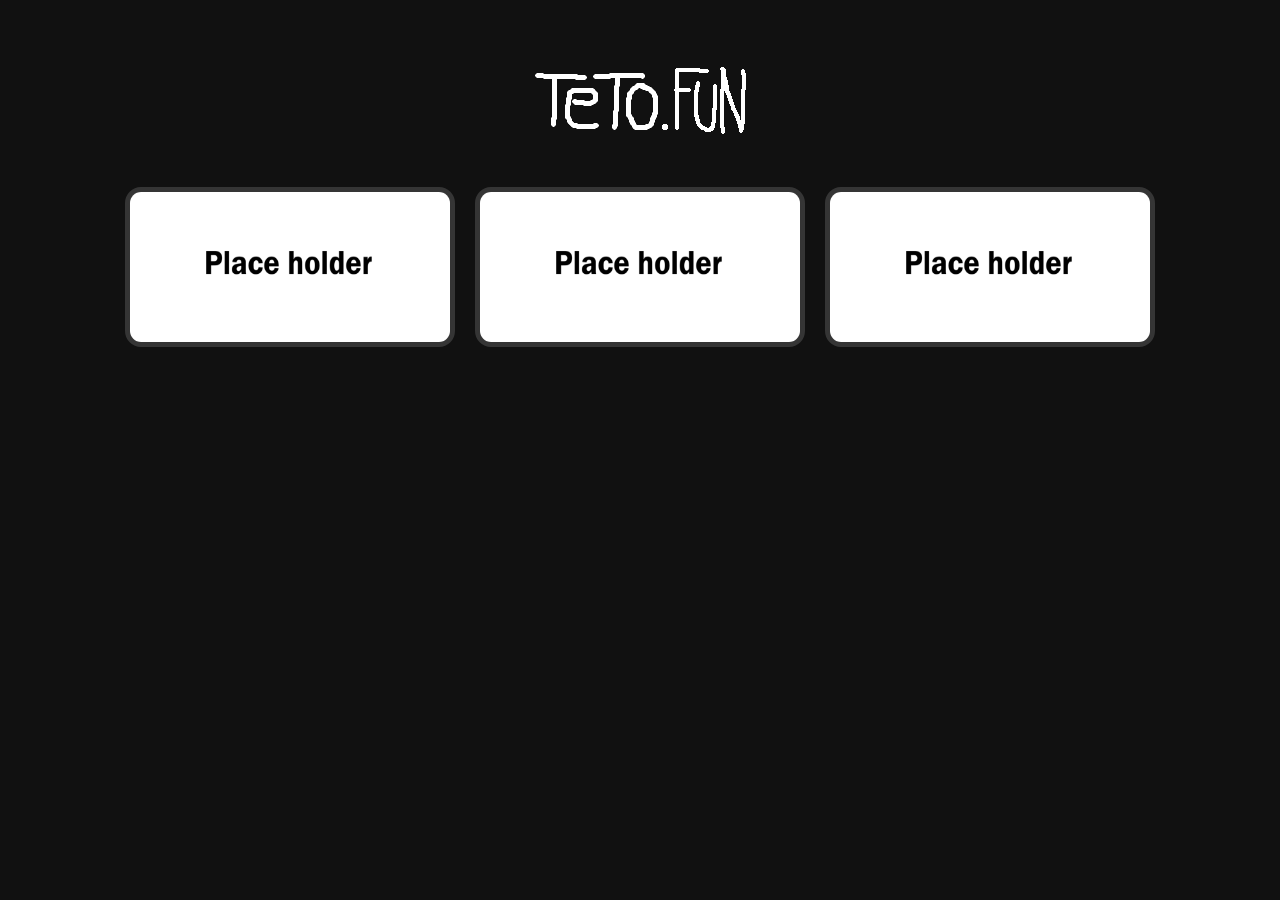
<file: site/games/games.html>
<!DOCTYPE html>
<html lang="en">
<head>
    <meta charset="UTF-8">
    <meta name="viewport" content="width=device-width, initial-scale=1.0">
    <link rel="icon" type="image/png" href="https://kasanete.to/img/favicon.png" />
    <title>Teto.Fun</title>

    <style>
        body {
            margin: 0;
            padding: 0;
            background-color: #111111; 
            font-family: 'Nunito', sans-serif;
        }

        .container {
            max-width: 1200px;
            margin: 0 auto;
            padding: 60px 20px;
        }

        header {
            text-align: center;
            margin-bottom: 40px; 
        }

        .main-logo {
            max-width: 340px;
            height: auto;
            display: inline-block;
        }

        .games-row {
            display: flex;
            justify-content: center;
            align-items: center;
            gap: 20px; 
            flex-wrap: wrap; 
        }

        .game-card {
            display: block; 
            text-decoration: none;
            
            width: 320px; 
            height: 150px; 
            
            border: 5px solid #353535;
            border-radius: 16px; 
            overflow: hidden; 
            
            transition: transform 0.2s ease, box-shadow 0.2s ease;
            box-shadow: none; 
        }

        .game-card:hover {
            transform: translateY(-4px); 
            box-shadow: 0 6px 12px rgba(0, 0, 0, 0.06); 
        }

        .game-card img {
            width: 100%;      
            height: 100%;     
            object-fit: fill; 
            display: block;   
            margin: 0;
            padding: 0;
        }
    </style>
</head>
<body>

    <div class="container">
        <header>
            <img src="./logo.png" alt="teto.Fun Logo" class="main-logo">
        </header>

        <main class="games-row">
            
            <a href="./hol/songs.html" class="game-card">
                <img src="./HIGH.png" alt="Higher or Lower card">
            </a>

            <a href="./memory/tetosmemory.html" class="game-card">
                <img src="./HIGH.png" alt="Game 2 Thumbnail">
            </a>

            <a href="./cookie/clicker.html" class="game-card">
                <img src="./HIGH.png" alt="pearto clicker">
            </a>

        </main>
    </div>

</body>
</html>
</file>
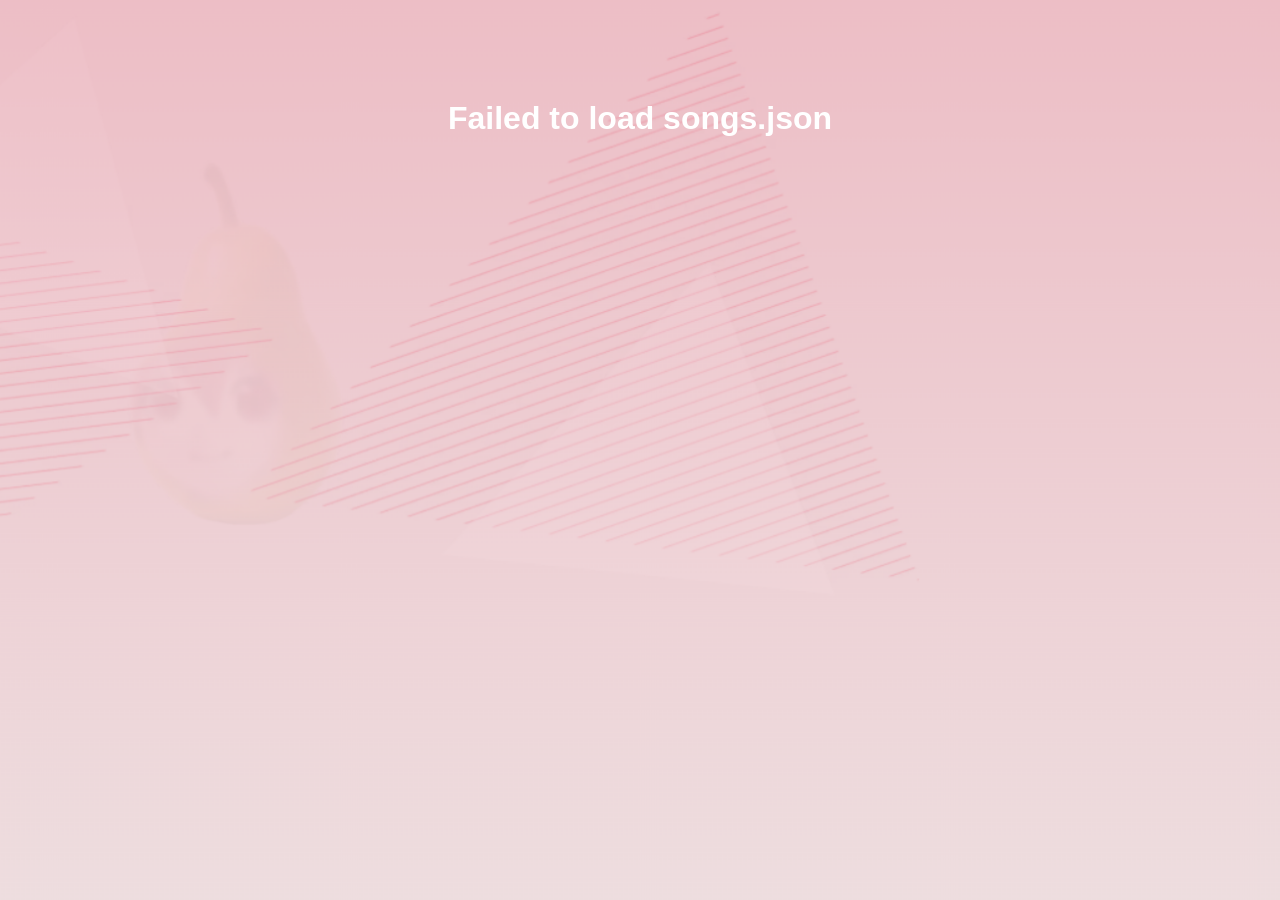
<file: site/games/high-or-low/songs-speed.html>
<!DOCTYPE html>
<html lang="en">
<head>
    <meta charset="UTF-8">
    <meta name="viewport" content="width=device-width, initial-scale=1.0">
    <noscript>JavaScript is required for this website.</noscript>
    <title>Higher or Lower: Fatass Speed Edition</title>
        <meta name="description" content="Can you guess the most populer Kasane Teto song?">
        <meta property="og:title" content="Higher or Lower: Fatass Speed Edition" />
        <meta property="og:description" content="A fast Teto song guessing game" />
        <meta name="twitter:card" content="summary_large_image">
        <meta property="og:image" content="https://tetodomination.com/games/HIGH.png" /> 
        <meta property="og:url" content="https://tetodomination.com/games" />
        <meta content="#D6475E" name="theme-color" /> 
    <link rel="icon" type="image/png" href="https://kasanete.to/img/favicon.png" />
    <link rel="stylesheet" href="./assets/style.css">
</head>
<body>

<div class="score-board">
    <div>High Score: <span id="highScoreDisplay">0</span></div>
    <div>Score: <span id="scoreDisplay">0</span></div>
</div>

<div class="game-container">
    <div id="sideA" class="side left-side"></div>
    <div class="or-circle" id="or-element">VS</div>
    <div id="sideB" class="side right-side"></div>
</div>

<div id="gameOverScreen" class="game-over-screen">
    <h1 class="game-over-title">YOU SCORED</h1>
    
    <div class="score-box">
        <span id="finalScoreDisplay">0</span>
    </div>
    
    <p id="gameOverQuote" class="game-over-quote">"Loading Quotes..."</p>
    
    <div class="game-over-buttons">
        <button id="retryBtn">Retry</button>
        <button id="menuBtn">Menu</button>
    </div>
</div>

<script>
let songs = [];
let songA;
let songB;
let score = 0;
let highScore = Number(localStorage.getItem("higherLowerSongsSpeedHighScore")) || 0;
let locked = false;
let winningSide = null; 
let winningSideStreak = 0;  
let lastWinningSide = null;
let countdownTimer = null;

function formatNumber(num) {
    return Number(num).toLocaleString();
}

async function loadSongs() {
    try {
        const response = await fetch("https://tetodomination.com/assets/Songs.json");
        const data = await response.json();
        songs = data.Songs;
        updateScoreboard();
        startGame();
    } catch(err) {
        console.error(err);
        document.body.innerHTML = `<h1 style="color:white;text-align:center;margin-top:100px;">Failed to load songs.json</h1>`;
    }
}

function randomSong() {
    return songs[Math.floor(Math.random() * songs.length)];
}

function generateNewSong(excludedSong) {
    let newSong;
    do {
        newSong = randomSong();
    } while (newSong.Name === excludedSong.Name);
    return newSong;
}

function updateScoreboard() {
    document.getElementById("scoreDisplay").textContent = score;
    document.getElementById("highScoreDisplay").textContent = highScore;
}

function renderSide(sideId, song, showViews = false) {
    const sideEl = document.getElementById(sideId);
    if (!sideEl) return;
    
    sideEl.innerHTML = `
        <div class="content">
            <img class="song-image" src="${song.Icon}" alt="${song.Name}">
            <div class="song-title">"${song.Name}"</div>
            <div class="song-creator">by ${song.Creator}</div>
            <div class="song-views ${showViews ? 'show' : ''}" id="views${sideId.slice(-1)}">
                ${showViews ? formatNumber(song.views) + ' VIEWS' : '? VIEWS'}
            </div>
        </div>
    `;
}

function startCountdown() {
    clearInterval(countdownTimer);
    let timeLeft = 10;
    const orElement = document.getElementById("or-element");
    orElement.textContent = timeLeft;

    countdownTimer = setInterval(() => {
        timeLeft--;
        if (timeLeft <= 0) {
            clearInterval(countdownTimer);
            locked = true;

            renderSide("sideA", songA, true);
            renderSide("sideB", songB, true);

            orElement.classList.add("wrong");
            orElement.textContent = "✖";
            setTimeout(triggerGameOverSequence, 1500);
        } else {
            orElement.textContent = timeLeft;
        }
    }, 1000);
}

function startGame() {
    score = 0;
    winningSide = null;
    winningSideStreak = 0;   
    lastWinningSide = null;
    locked = false;

    if (songs.length < 2) return;

    songA = randomSong();
    do {
        songB = randomSong();
    } while (songA.Name === songB.Name);

    document.getElementById("or-element").textContent = "VS";
    document.getElementById("or-element").className = "or-circle";
    
    document.getElementById("sideA").classList.remove("correct", "wrong", "fade-in", "fade-out");
    document.getElementById("sideB").classList.remove("correct", "wrong", "fade-in", "fade-out");

    renderSide("sideA", songA, false);
    renderSide("sideB", songB, false);

    document.getElementById("sideA").onclick = () => makeGuess("A");
    document.getElementById("sideB").onclick = () => makeGuess("B");
    
    updateScoreboard();
    startCountdown();
}

function makeGuess(guess) {
    if (locked) return;
    locked = true;
    clearInterval(countdownTimer);

    const sideA = document.getElementById("sideA");
    const sideB = document.getElementById("sideB");
    const orElement = document.getElementById("or-element");

    const isA = guess === "A";
    const chosenSong = isA ? songA : songB;
    const otherSong = isA ? songB : songA;
    const isCorrect = chosenSong.views >= otherSong.views;

    renderSide("sideA", songA, true);
    renderSide("sideB", songB, true);

    sideA.classList.remove("correct", "wrong");
    sideB.classList.remove("correct", "wrong");

if (isCorrect) {
        score++;
        winningSide = guess;

        if (guess === lastWinningSide) {
            winningSideStreak++;
        } else {
            winningSideStreak = 1;
            lastWinningSide = guess;
        }
        
        if (isA) {
            sideA.classList.add("correct");
        } else {
            sideB.classList.add("correct");
        }
        
        orElement.classList.add("correct");
        orElement.textContent = "✔";
        updateScoreboard();
        setTimeout(advanceRound, 1500);
    } else {

        if (isA) {
            sideA.classList.add("wrong");
        } else {
            sideB.classList.add("wrong");
        }
        
        orElement.classList.add("wrong");
        orElement.textContent = "✖";
        setTimeout(triggerGameOverSequence, 1500);
    }
}

function advanceRound() {
    const sideA = document.getElementById("sideA");
    const sideB = document.getElementById("sideB");
    const orElement = document.getElementById("or-element");

    orElement.textContent = "VS";
    orElement.className = "or-circle";

    sideA.classList.remove("correct", "wrong");
    sideB.classList.remove("wrong", "correct");

    if (winningSideStreak >= 3) {
        winningSideStreak = 0;
        lastWinningSide = null;

        sideA.classList.add("fade-out");
        sideB.classList.add("fade-out");

        setTimeout(() => {
            songA = randomSong();
            do {
                songB = randomSong();
            } while (songA.Name === songB.Name);

            renderSide("sideA", songA, false);
            renderSide("sideB", songB, false);

            sideA.classList.remove("fade-out");
            sideB.classList.remove("fade-out");
            sideA.classList.add("fade-in");
            sideB.classList.add("fade-in");

            setTimeout(() => {
                sideA.classList.remove("fade-in");
                sideB.classList.remove("fade-in");
                locked = false;
                startCountdown();
            }, 300);
        }, 300);

        return; 
    }

    if (winningSide === "A") {
        sideB.classList.add("fade-out");
        setTimeout(() => {
            songB = generateNewSong(songA);
            renderSide("sideB", songB, false);
            sideB.classList.remove("fade-out");
            sideB.classList.add("fade-in");
            setTimeout(() => {
                sideB.classList.remove("fade-in");
                locked = false;
                startCountdown();
            }, 300);
        }, 300);
    } else {
        sideA.classList.add("fade-out");
        setTimeout(() => {
            songA = generateNewSong(songB);
            renderSide("sideA", songA, false);
            sideA.classList.remove("fade-out");
            sideA.classList.add("fade-in");
            setTimeout(() => {
                sideA.classList.remove("fade-in");
                locked = false;
                startCountdown();
            }, 300);
        }, 300);
    }
}


function getGameOverQuote(score) {
    if (score === 0) return "...Did you even try?";
    if (score < 4) return "Not bad, but a real Teto fan knows more";
    if (score < 15) return "You are a real fan!";
    return "Teto world domination achieved!";
}

function triggerGameOverSequence() {
    clearInterval(countdownTimer);
    if (score > highScore) {
        highScore = score;
        localStorage.setItem("higherLowerSongsSpeedHighScore", highScore);
    }
    updateScoreboard();

    const gameOverScreen = document.getElementById("gameOverScreen");
    
    document.getElementById("finalScoreDisplay").textContent = score;
    document.getElementById("gameOverQuote").textContent = `"${getGameOverQuote(score)}"`;
    
    gameOverScreen.classList.add("show");
}

document.getElementById("retryBtn").addEventListener("click", () => {
    document.getElementById("gameOverScreen").classList.remove("show");
    startGame();
});

document.getElementById("menuBtn").addEventListener("click", () => {
    window.location.href = "index.html"; 
});

loadSongs();

loadSongs();
</script>
</body>
</html>
</file>
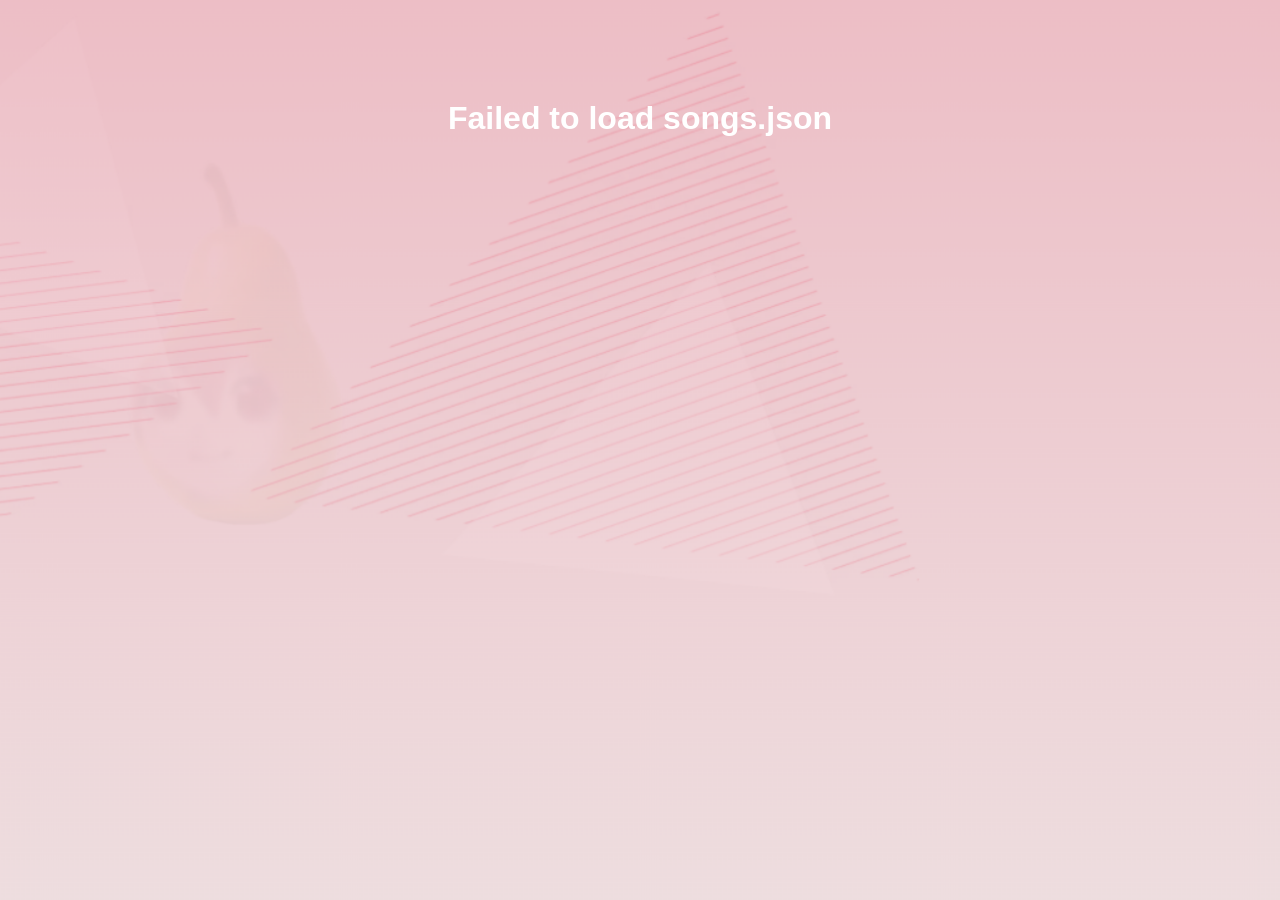
<file: site/games/high-or-low/songs.html>
<!DOCTYPE html>
<html lang="en">
<head>
    <meta charset="UTF-8">
    <meta name="viewport" content="width=device-width, initial-scale=1.0">
    <noscript>JavaScript is required for this website.</noscript>
    <title>Higher or Lower: Fatass Edition</title>
        <meta name="description" content="Can you guess the most populer Kasane Teto song?">
        <meta property="og:title" content="Higher or Lower: Fatass Edition" />
        <meta property="og:description" content="A Teto song guessing game" />
        <meta property="og:image" content="https://tetodomination.com/assets/cdn/icons/guild.png" /> 
        <meta name="twitter:card" content="summary_large_image">
        <meta property="og:url" content="https://tetodomination.com/" />
        <meta content="#D6475E" name="theme-color" /> 
    <link rel="icon" type="image/png" href="https://kasanete.to/img/favicon.png" />
    <link rel="stylesheet" href="./assets/style.css">
</head>
<body>

<div class="score-board">
    <div>High Score: <span id="highScoreDisplay">0</span></div>
    <div>Score: <span id="scoreDisplay">0</span></div>
</div>

<div class="game-container">
    <div id="sideA" class="side left-side"></div>
    <div class="or-circle" id="or-element">VS</div>
    <div id="sideB" class="side right-side"></div>
</div>

<div id="gameOverScreen" class="game-over-screen">
    <h1 class="game-over-title">YOU SCORED</h1>
    
    <div class="score-box">
        <span id="finalScoreDisplay">0</span>
    </div>
    
    <p id="gameOverQuote" class="game-over-quote">"Loading Quotes..."</p>
    
    <div class="game-over-buttons">
        <button id="retryBtn">Retry</button>
        <button id="menuBtn">Menu</button>
    </div>
</div>

<script>
let songs = [];
let songA;
let songB;
let score = 0;
let highScore = Number(localStorage.getItem("higherLowerSongsHighScore")) || 0;
let locked = false;
let winningSide = null; 
let winningSideStreak = 0;  
let lastWinningSide = null;

function formatNumber(num) {
    return Number(num).toLocaleString();
}

async function loadSongs() {
    try {
        const response = await fetch("https://tetodomination.com/assets/Songs.json");
        const data = await response.json();
        songs = data.Songs;
        updateScoreboard();
        startGame();
    } catch(err) {
        console.error(err);
        document.body.innerHTML = `<h1 style="color:white;text-align:center;margin-top:100px;">Failed to load songs.json</h1>`;
    }
}

function randomSong() {
    return songs[Math.floor(Math.random() * songs.length)];
}

function generateNewSong(excludedSong) {
    let newSong;
    do {
        newSong = randomSong();
    } while (newSong.Name === excludedSong.Name);
    return newSong;
}

function updateScoreboard() {
    document.getElementById("scoreDisplay").textContent = score;
    document.getElementById("highScoreDisplay").textContent = highScore;
}

function renderSide(sideId, song, showViews = false) {
    const sideEl = document.getElementById(sideId);
    if (!sideEl) return;
    
    sideEl.innerHTML = `
        <div class="content">
            <img class="song-image" src="${song.Icon}" alt="${song.Name}">
            <div class="song-title">"${song.Name}"</div>
            <div class="song-creator">by ${song.Creator}</div>
            <div class="song-views ${showViews ? 'show' : ''}" id="views${sideId.slice(-1)}">
                ${showViews ? formatNumber(song.views) + ' VIEWS' : '? VIEWS'}
            </div>
        </div>
    `;
}

function startGame() {
    score = 0;
    winningSide = null;
    winningSideStreak = 0;   
    lastWinningSide = null;
    locked = false;

    if (songs.length < 2) return;

    songA = randomSong();
    do {
        songB = randomSong();
    } while (songA.Name === songB.Name);

    document.getElementById("or-element").textContent = "VS";
    document.getElementById("or-element").className = "or-circle";
    
    document.getElementById("sideA").classList.remove("correct", "wrong", "fade-in", "fade-out");
    document.getElementById("sideB").classList.remove("correct", "wrong", "fade-in", "fade-out");

    renderSide("sideA", songA, false);
    renderSide("sideB", songB, false);

    document.getElementById("sideA").onclick = () => makeGuess("A");
    document.getElementById("sideB").onclick = () => makeGuess("B");
    
    updateScoreboard();
}

function makeGuess(guess) {
    if (locked) return;
    locked = true;

    const sideA = document.getElementById("sideA");
    const sideB = document.getElementById("sideB");
    const orElement = document.getElementById("or-element");

    const isA = guess === "A";
    const chosenSong = isA ? songA : songB;
    const otherSong = isA ? songB : songA;
    const isCorrect = chosenSong.views >= otherSong.views;

    renderSide("sideA", songA, true);
    renderSide("sideB", songB, true);

    sideA.classList.remove("correct", "wrong");
    sideB.classList.remove("correct", "wrong");

if (isCorrect) {
        score++;
        winningSide = guess;

        if (guess === lastWinningSide) {
            winningSideStreak++;
        } else {
            winningSideStreak = 1;
            lastWinningSide = guess;
        }
        
        if (isA) {
            sideA.classList.add("correct");
        } else {
            sideB.classList.add("correct");
        }
        
        orElement.classList.add("correct");
        orElement.textContent = "✔";
        updateScoreboard();
        setTimeout(advanceRound, 1500);
    } else {

        if (isA) {
            sideA.classList.add("wrong");
        } else {
            sideB.classList.add("wrong");
        }
        
        orElement.classList.add("wrong");
        orElement.textContent = "✖";
        setTimeout(triggerGameOverSequence, 1500);
    }
}

function advanceRound() {
    const sideA = document.getElementById("sideA");
    const sideB = document.getElementById("sideB");
    const orElement = document.getElementById("or-element");

    orElement.textContent = "VS";
    orElement.className = "or-circle";

    sideA.classList.remove("correct", "wrong");
    sideB.classList.remove("wrong", "correct");

    if (winningSideStreak >= 3) {
        winningSideStreak = 0;
        lastWinningSide = null;

        sideA.classList.add("fade-out");
        sideB.classList.add("fade-out");

        setTimeout(() => {
            songA = randomSong();
            do {
                songB = randomSong();
            } while (songA.Name === songB.Name);

            renderSide("sideA", songA, false);
            renderSide("sideB", songB, false);

            sideA.classList.remove("fade-out");
            sideB.classList.remove("fade-out");
            sideA.classList.add("fade-in");
            sideB.classList.add("fade-in");

            setTimeout(() => {
                sideA.classList.remove("fade-in");
                sideB.classList.remove("fade-in");
                locked = false;
            }, 300);
        }, 300);

        return; 
    }

    if (winningSide === "A") {
        sideB.classList.add("fade-out");
        setTimeout(() => {
            songB = generateNewSong(songA);
            renderSide("sideB", songB, false);
            sideB.classList.remove("fade-out");
            sideB.classList.add("fade-in");
            setTimeout(() => {
                sideB.classList.remove("fade-in");
                locked = false;
            }, 300);
        }, 300);
    } else {
        sideA.classList.add("fade-out");
        setTimeout(() => {
            songA = generateNewSong(songB);
            renderSide("sideA", songA, false);
            sideA.classList.remove("fade-out");
            sideA.classList.add("fade-in");
            setTimeout(() => {
                sideA.classList.remove("fade-in");
                locked = false;
            }, 300);
        }, 300);
    }
}

function getGameOverQuote(score) {
    if (score === 0) return "...Did you even try?";
    if (score < 4) return "Not bad, but a real Teto fan knows more";
    if (score < 15) return "You are a real fan!";
    return "Teto world domination achieved!";
}

function triggerGameOverSequence() {
    if (score > highScore) {
        highScore = score;
        localStorage.setItem("higherLowerSongsHighScore", highScore);
    }
    updateScoreboard();

    const gameOverScreen = document.getElementById("gameOverScreen");
    
    document.getElementById("finalScoreDisplay").textContent = score;
    document.getElementById("gameOverQuote").textContent = `"${getGameOverQuote(score)}"`;
    
    gameOverScreen.classList.add("show");
}

document.getElementById("retryBtn").addEventListener("click", () => {
    document.getElementById("gameOverScreen").classList.remove("show");
    startGame();
});

document.getElementById("menuBtn").addEventListener("click", () => {
    window.location.href = "index.html"; 
});

loadSongs();

loadSongs();
</script>
</body>
</html>
</file>
<file: site/games/high-or-low/assets/style.css>
* {
    margin: 0;
    padding: 0;
    box-sizing: border-box;
    font-family: Inter, "Segoe UI", sans-serif;
}

body {
    background: url('./background.png') no-repeat center center fixed;
    background-size: cover;
    color: white;
    overflow: hidden;
}

.score-board {
    position: absolute;
    top: 20px;
    width: 100%;
    display: flex;
    justify-content: space-between;
    padding: 0 40px;
    font-size: 22px;
    font-weight: bold;
    z-index: 100;
    text-shadow: 2px 2px 4px rgba(0, 0, 0, 0.8);
    pointer-events: none;
}

.game-container {
    display: flex;
    width: 100vw;
    height: 100vh;
}

.side {
    border: 6px solid transparent;
    flex: 1;
    display: flex;
    flex-direction: column;
    align-items: center;
    justify-content: center;
    position: relative;
    cursor: pointer;
    transition: border-color 0.2s ease, opacity 0.3s ease;
}

.side::before {
    content: '';
    position: absolute;
    top: 0;
    left: 0;
    right: 0;
    bottom: 0;
    background: rgba(0, 0, 0, 0.1); 
    z-index: 1;
    transition: background 0.3s ease;
}

.side:hover::before {
    background: rgba(238, 174, 185, 0.1);
}

.left-side { background: transparent; }
.right-side { background: transparent; }

.content {
    position: relative;
    z-index: 2;
    text-align: center;
    display: flex;
    flex-direction: column;
    align-items: center;
    width: 85%;
    pointer-events: none; 
}

.song-image {
    width: 250px;
    height: 250px;
    object-fit: cover;
    margin-bottom: 20px;
    border-radius: 14px;
    transition: transform 0.2s ease;
}

.side:hover .song-image {
    transform: scale(1.04);
}

.song-title {
    font-size: 40px;
    font-weight: 800;
    margin-bottom: 5px;
    line-height: 1.2;
}

.song-creator {
    font-size: 20px;
    color: #ffffff;
    margin-bottom: 15px;
}

.song-views {
    font-size: 38px;
    font-weight: 900;
    color: #e67087;
    opacity: 0;
    transform: translateY(10px);
    transition: opacity 0.3s ease, transform 0.3s ease;
}

.song-views.show {
    opacity: 1;
    transform: translateY(0);
}

.or-circle {
    position: absolute;
    top: 50%;
    left: 50%;
    transform: translate(-50%, -50%);
    width: 75px;
    height: 75px;
    background: white;
    color: black;
    border-radius: 50%;
    display: flex;
    justify-content: center;
    align-items: center;
    font-size: 24px;
    font-weight: 800;
    z-index: 10;
    transition: all 0.2s ease;
}

.side.correct::before,
.side.wrong::before,
.side.fade-out::before {
    background: rgba(0, 0, 0, 0.7);
}

.or-circle.correct { background: #1ed760; color: white; border-color: transparent; }
.or-circle.wrong { background: #e91429; color: white; border-color: transparent; }

.side.correct { 
    border-color: #1ed760 !important; 
}


.side.wrong { 
    border-color: #e91429 !important; 
}

.game-over-screen {
    position: fixed;
    top: 0;
    left: 0;
    width: 100vw;
    height: 100vh;
    background: url('./background.png') no-repeat center center fixed;
    background-size: cover;
    background-color: rgba(33, 199, 83, 0.379); 
    background-blend-mode: overlay;
    display: flex;
    flex-direction: column;
    justify-content: center;
    align-items: center;
    z-index: 300;
    opacity: 0;
    pointer-events: none;
    transition: opacity 0.4s ease;
    padding: 20px;
}

.game-over-screen.show {
    opacity: 1;
    pointer-events: all;
}

.game-over-title {
    font-size: 24px;
    font-weight: 800;
    color: #ffffff;
    letter-spacing: 3px;
    text-transform: uppercase;
    margin-bottom: 10px;
    text-shadow: 2px 2px 4px rgba(0, 0, 0, 0.6);
}

.score-box {
    background: rgba(214, 71, 94, 0.15); 
    border: 3px solid #13c65a; 
    border-radius: 6px; 
    padding: 8px 30px; 
    font-size: 44px; 
    font-weight: 900;
    color: #ffffff;
    margin-bottom: 15px;
    min-width: 130px; 
    text-align: center;
    box-shadow: 0 6px 20px rgba(0, 0, 0, 0.4);
}

.game-over-quote {
    font-size: 18px;
    font-style: italic;
    color: #ffffff;
    margin-bottom: 40px;
    max-width: 400px;
    text-align: center;
    line-height: 1.4;
    text-shadow: 1px 1px 3px rgba(0, 0, 0, 0.8);
}

.game-over-buttons {
    display: flex;
    flex-direction: column; 
    gap: 15px;
    width: 100%;
    max-width: 240px;
}

.game-over-buttons button {
    width: 100%;
    padding: 14px;
    font-size: 20px;
    font-weight: bold;
    border: none;
    border-radius: 12px;
    cursor: pointer;
    transition: transform 0.2s ease, filter 0.2s ease;
    box-shadow: 0 4px 12px rgba(0, 0, 0, 0.3);
}

.game-over-buttons button:hover {
    transform: translateY(-2px);
    filter: brightness(1.1);
}

#retryBtn {
    background:#5c5c5c;
    border:4px solid #4e4d4d;
    color:white;
    padding:8px 12px;
    border-radius:8px;
    cursor:pointer;
    transition: background-color ease 0.25s;
}

#menuBtn {
    background:#1f1f1f;
    border:4px solid #333;
    color:white;
    padding:8px 12px;
    border-radius:8px;
    cursor:pointer;
    transition: background-color ease 0.25s;
}

.fade-in {
    animation: fadeIn 0.3s ease-out forwards;
}

.fade-out {
    opacity: 0;
    transition: opacity 0.3s ease;
}

@keyframes fadeIn {
    from { opacity: 0; }
    to { opacity: 1; }
}

@media (max-width: 768px) {
    .game-container {
        flex-direction: column; 
    }

    .score-board {
        padding: 0 15px;
        font-size: 14px;
        top: 10px;
    }

    .content {
        flex-direction: column; 
        justify-content: center;
        align-items: center;
        text-align: center;
        width: 90%;
        gap: 5px; 
    }

    .song-image {
        width: 140px; 
        height: 140px;
        margin-bottom: 5px;
        border-radius: 10px;
    }

    .song-title {
        font-size: 24px;
        margin-bottom: 2px;
    }

    .song-creator {
        font-size: 14px;
        margin-bottom: 5px;
    }

    .song-views {
        font-size: 24px;
    }

    .or-circle {
        width: 60px;
        height: 60px;
        font-size: 18px;
    }
}
</file>
